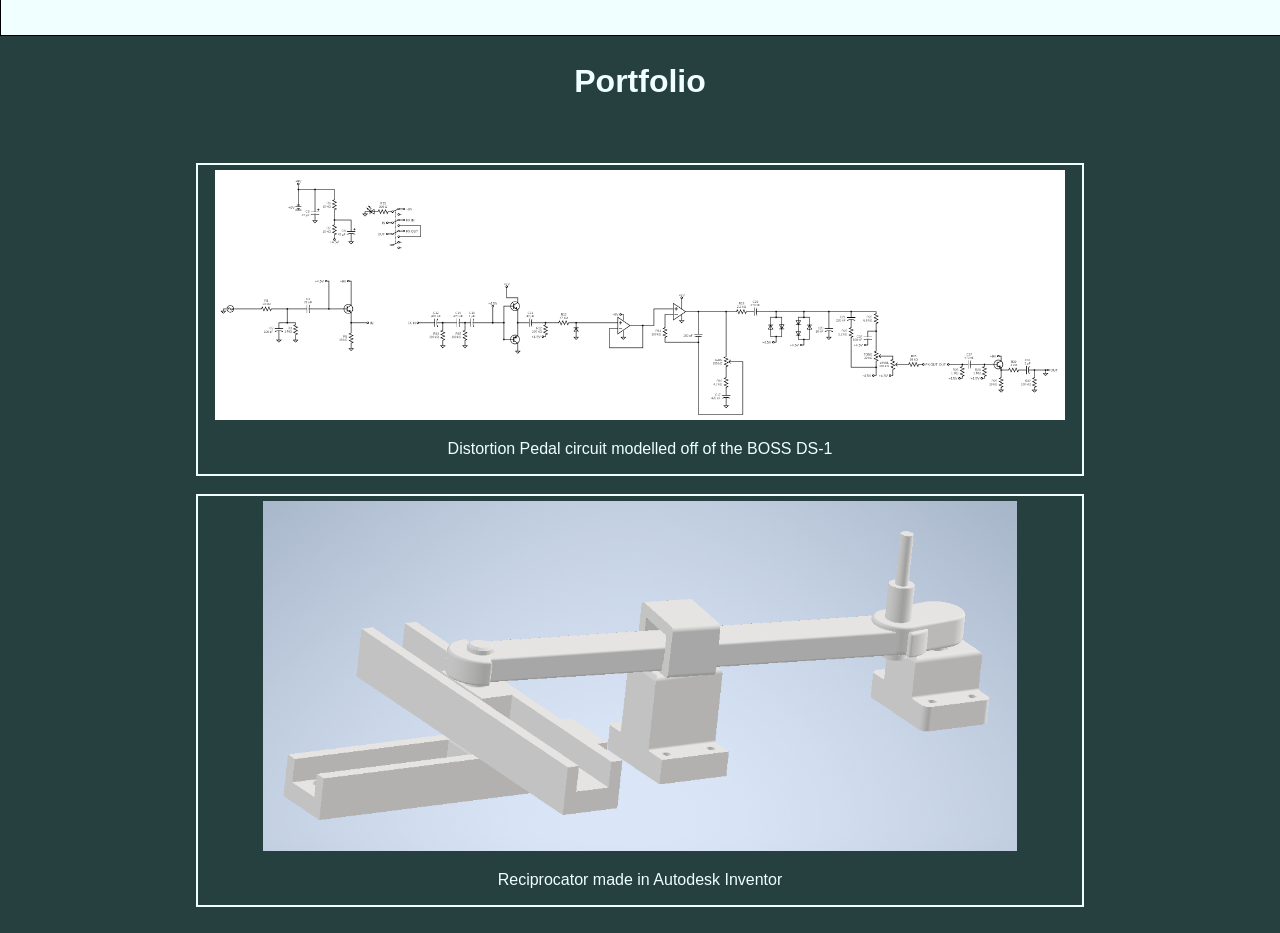
<file: index.html>
<!DOCTYPE html>
<link rel="stylesheet" href="main.css">

<head>
        <title> pain and suffering </title>
    </head>
<body>
    <div class="nav">
        Philip MacLean's Portfolio
    </div>

    <center><h1>Portfolio</h1></center>
    

    <div class="project">
        <a href="personalproject.html" color="azure">
        <img src="circuit(3).png" height="250px" >
    </a>
        <p>Distortion Pedal circuit modelled off of the BOSS DS-1</p>
    </div>
    <br>
    <div class="project">
        <img src="Reciprocator.png" height="350px">
        <p>Reciprocator made in Autodesk Inventor</p>
    </div>
    <br>


    </body>
</file>
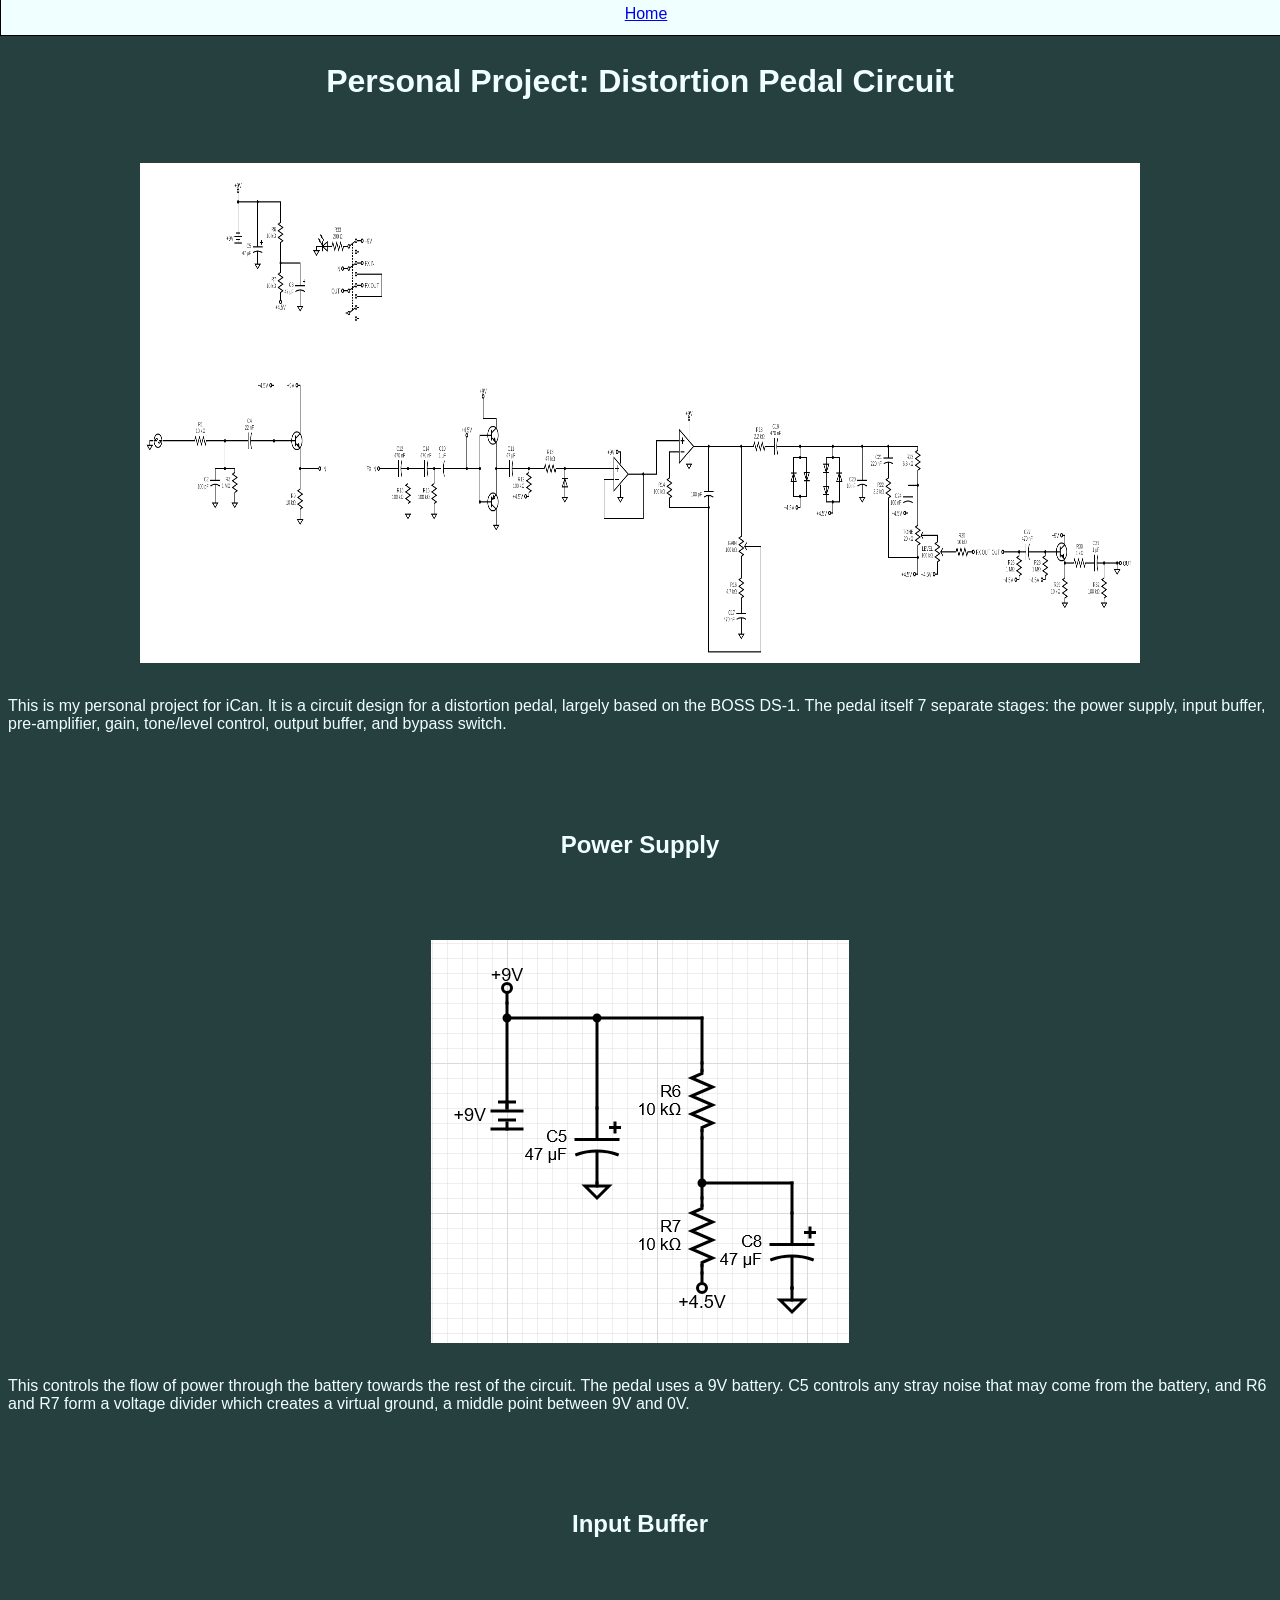
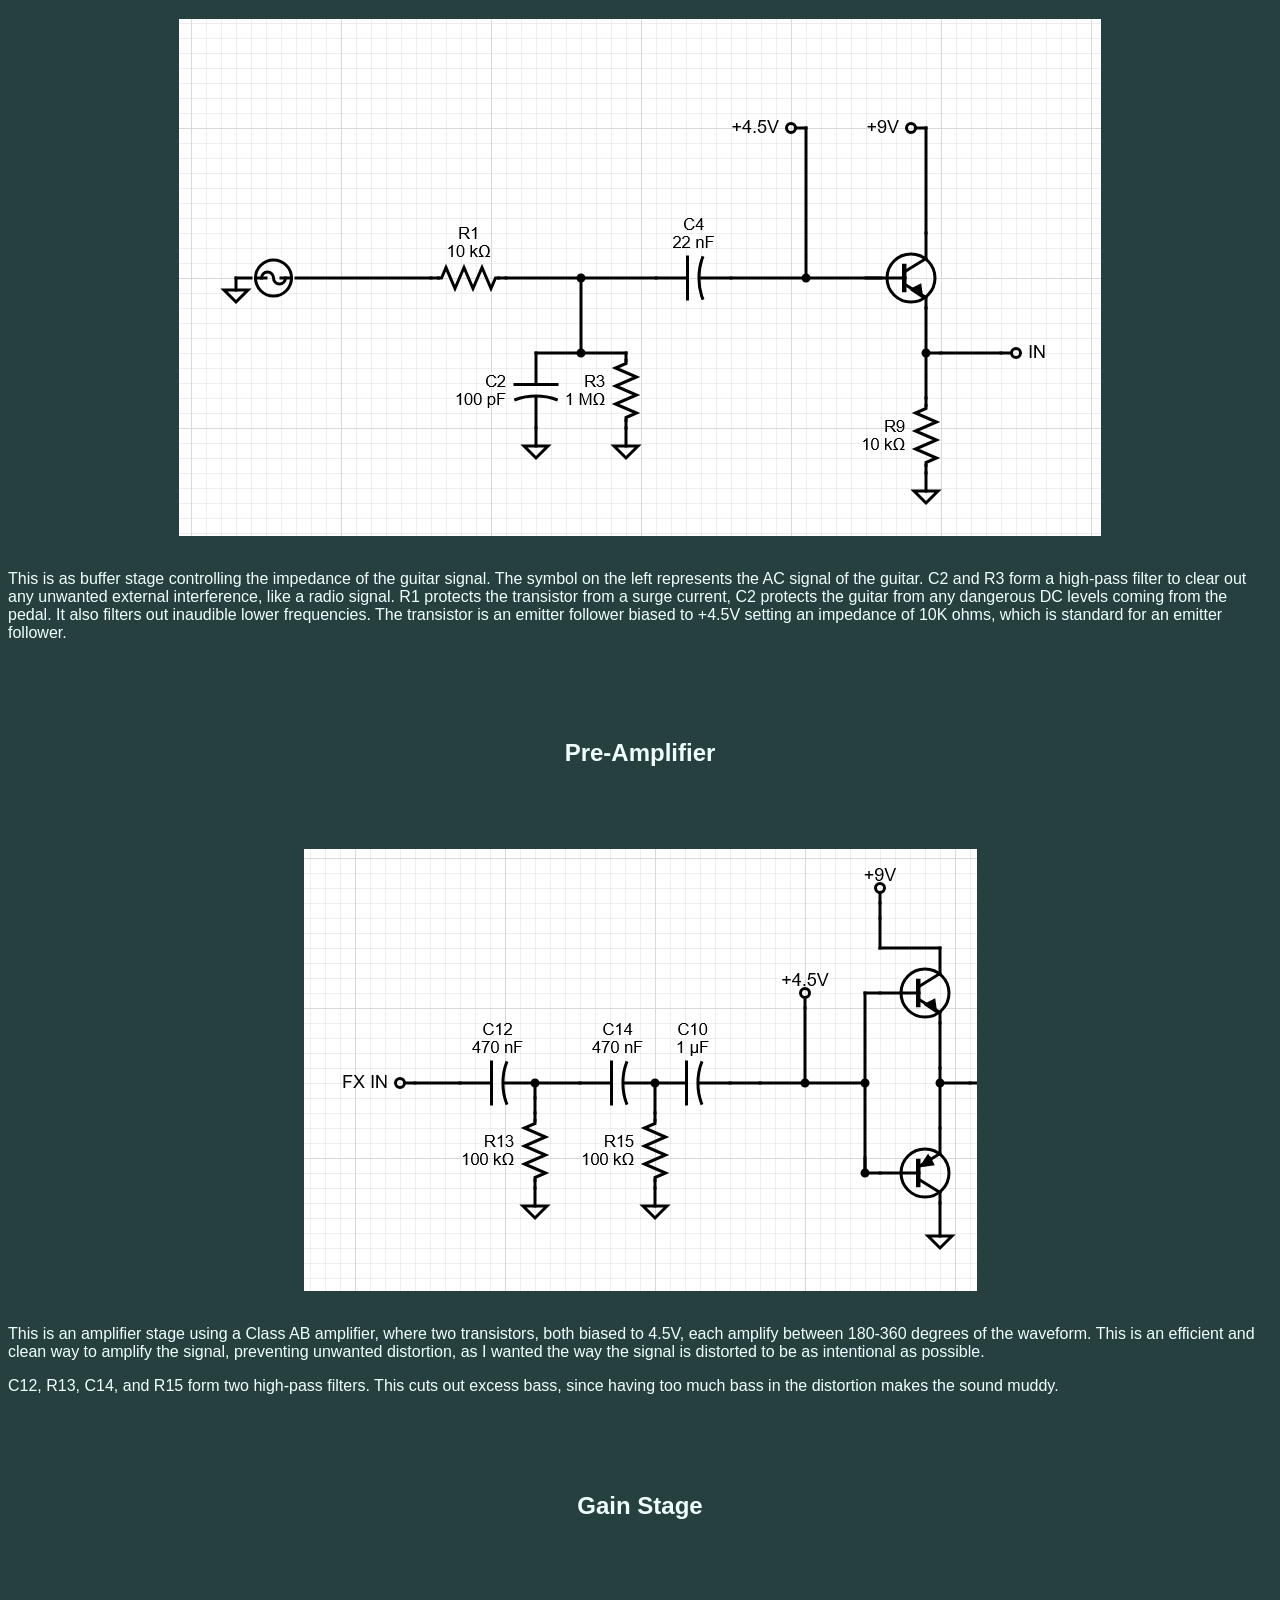
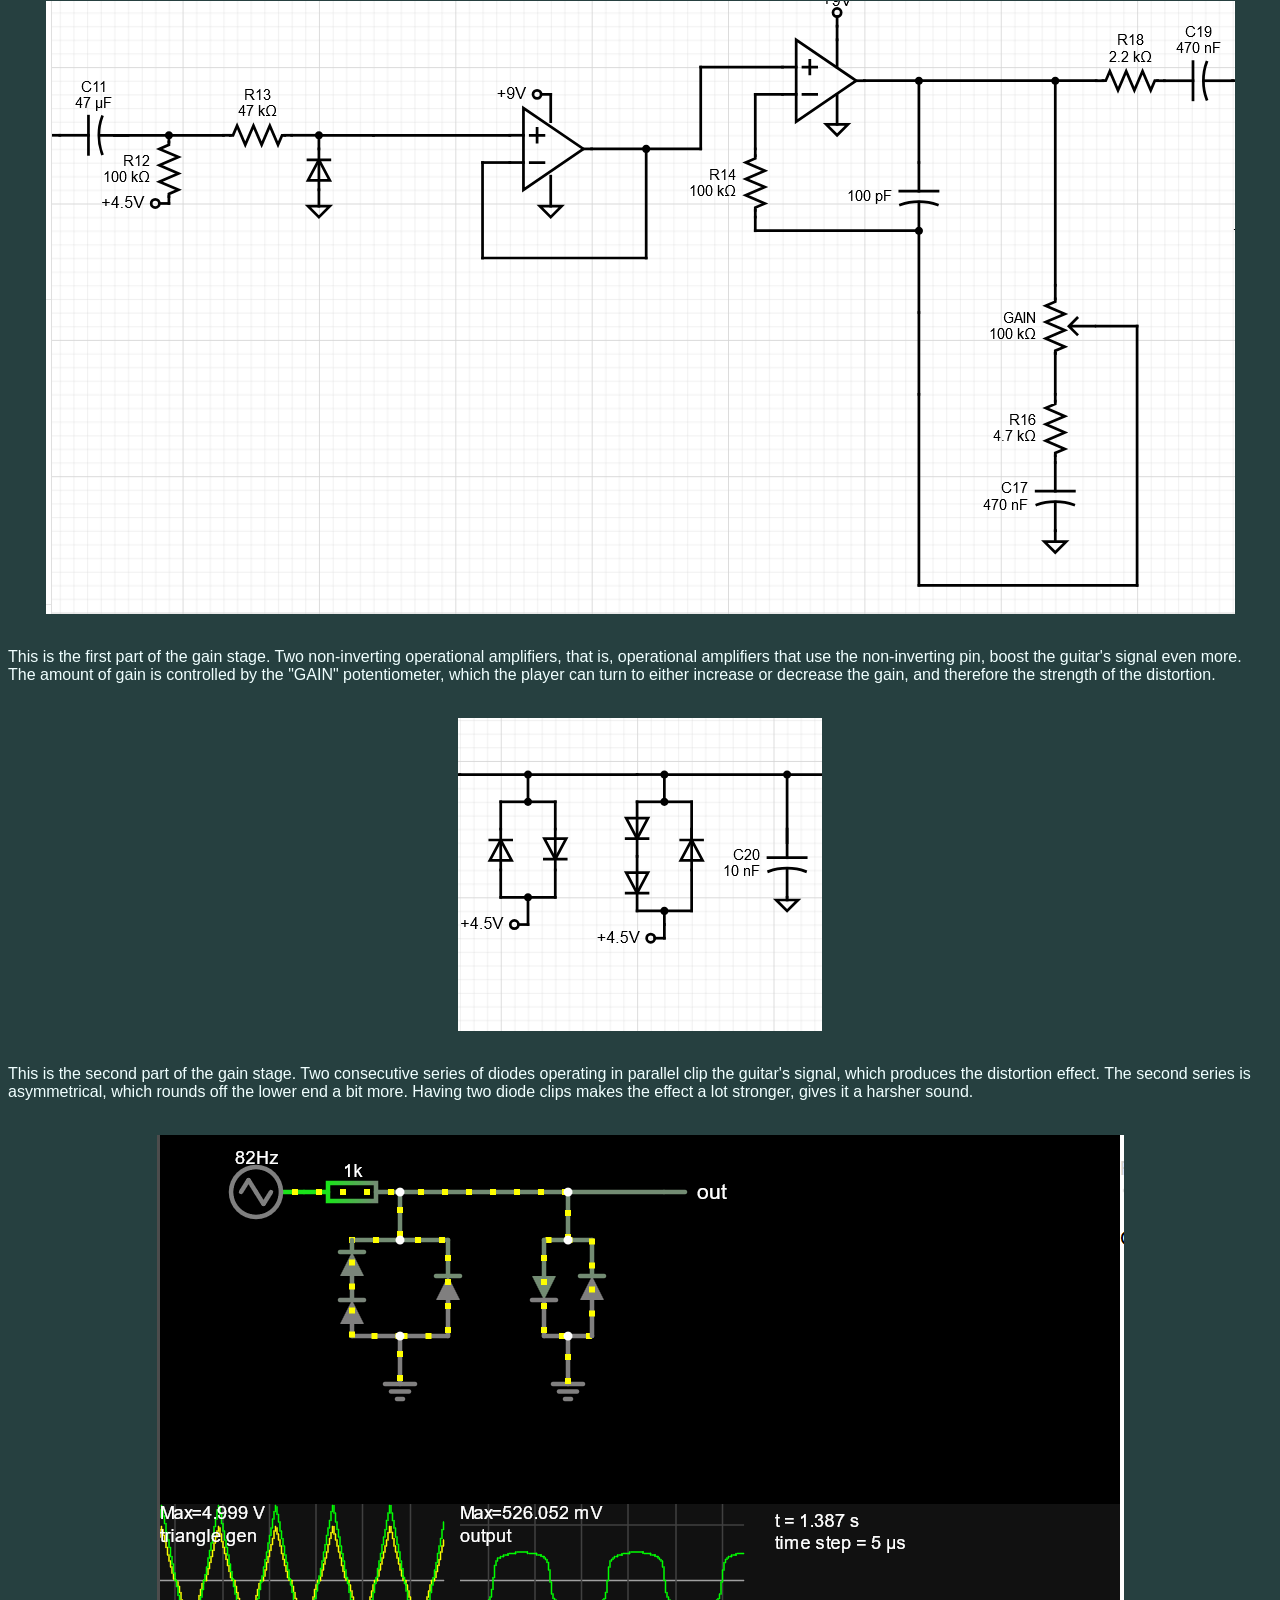
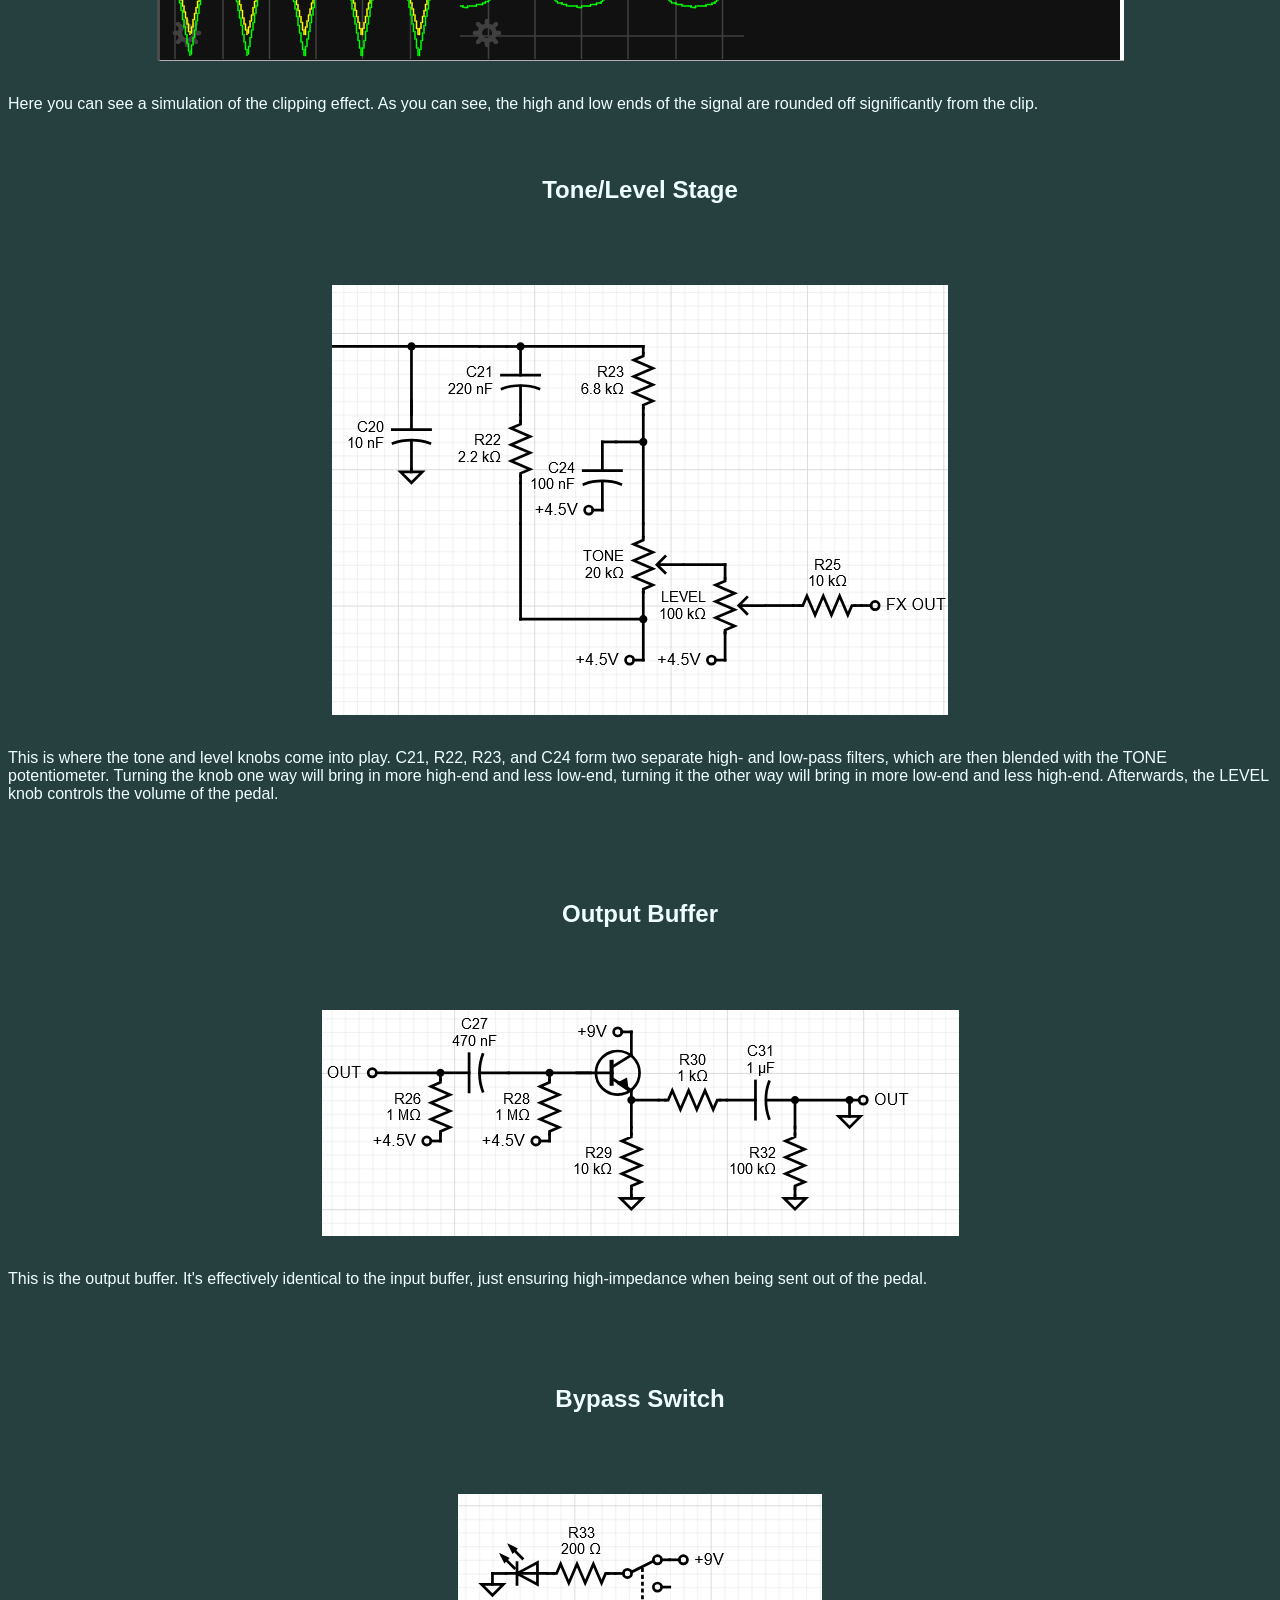
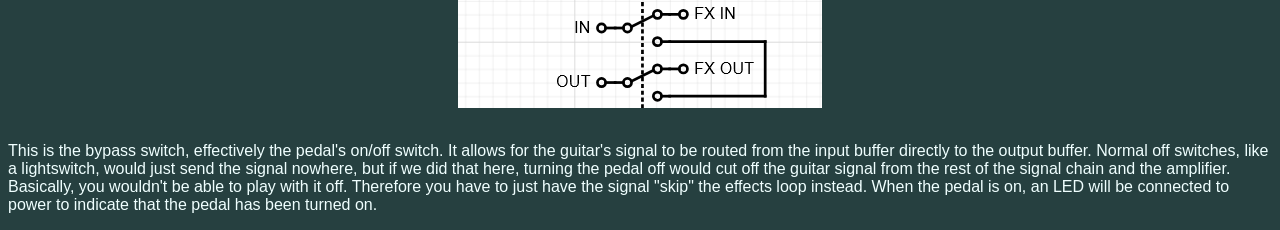
<file: personalproject.html>
<!DOCTYPE html lang="en">
<link rel="stylesheet" href="main.css">

<head>
    <title>personal project</title>
</head>
<body>
<div class="nav">
    <a href="index.html">Home</a>
</div>

<body>
<center><h1>Personal Project: Distortion Pedal Circuit</h1></center>

<center><img src="circuit(3).png" height="500px" width="1000px"></center>
<br>
<p>This is my personal project for iCan. It is a circuit design for a distortion pedal, largely based on the BOSS DS-1. The pedal itself 7 separate stages: the power supply, input buffer, pre-amplifier, gain, tone/level control, output buffer, and bypass switch.</p>
<br>

<center><h2>Power Supply</h2></center>
<br>
<center><img src="power.png"></center>
<br>
<p>This controls the flow of power through the battery towards the rest of the circuit. The pedal uses a 9V battery. C5 controls any stray noise that may come from the battery, and R6 and R7 form a voltage divider which creates a virtual ground, a middle point between 9V and 0V.</p>
<br>
<center><h2>Input Buffer</h2></center>
<br></b>
<center><img src="input buffer.png"></center>
<br>
<p>This is as buffer stage controlling the impedance of the guitar signal. The symbol on the left represents the AC signal of the guitar. C2 and R3 form a high-pass filter to clear out any unwanted external interference, like a radio signal. R1 protects the transistor from a surge current, C2 protects the guitar from any dangerous DC levels coming from the pedal. It also filters out inaudible lower frequencies. The transistor is an emitter follower biased to +4.5V setting an impedance of 10K ohms, which is standard for an emitter follower. </p>
<br>

<center><h2>Pre-Amplifier</h2></center>
<br>
<center><img src="preamp.png"></center>
<br>
<p>This is an amplifier stage using a Class AB amplifier, where two transistors, both biased to 4.5V, each amplify between 180-360 degrees of the waveform. This is an efficient and clean way to amplify the signal, preventing unwanted distortion, as I wanted the way the signal is distorted to be as intentional as possible.</p>
<p>C12, R13, C14, and R15 form two high-pass filters. This cuts out excess bass, since having too much bass in the distortion makes the sound muddy.</p>
<br>

<center><h2>Gain Stage</h2></center>
<br>
<center><img src="op-amp gain.png"></center>
<br>
<p>This is the first part of the gain stage. Two non-inverting operational amplifiers, that is, operational amplifiers that use the non-inverting pin, boost the guitar's signal even more. The amount of gain is controlled by the "GAIN" potentiometer, which the player can turn to either increase or decrease the gain, and therefore the strength of the distortion.</p>
<br>
<center><img src="diode clip.png"></center>
<br>
<p>This is the second part of the gain stage. Two consecutive series of diodes operating in parallel clip the guitar's signal, which produces the distortion effect. The second series is asymmetrical, which rounds off the lower end a bit more. Having two diode clips makes the effect a lot stronger, gives it a harsher sound.</p>
<br>
<center><img src="clipping.png"></center>
<br>
<p>Here you can see a simulation of the clipping effect. As you can see, the high and low ends of the signal are rounded off significantly from the clip.</p>

<center><h2>Tone/Level Stage</h2></center>
<br>
<center><img src="tone.png"></center>
<br>
<p>This is where the tone and level knobs come into play. C21, R22, R23, and C24 form two separate high- and low-pass filters, which are then blended with the TONE potentiometer. Turning the knob one way will bring in more high-end and less low-end, turning it the other way will bring in more low-end and less high-end. Afterwards, the LEVEL knob controls the volume of the pedal.</p>
<br>

<center><h2>Output Buffer</h2></center>
<br>
<center><img src="output buffer.png"></center>
<br>
<p>This is the output buffer. It's effectively identical to the input buffer, just ensuring high-impedance when being sent out of the pedal.</p>
<br>

<center><h2>Bypass Switch</h2></center>
<br>
<center><img src="switch.png"></center>
<br>
<p>This is the bypass switch, effectively the pedal's on/off switch. It allows for the guitar's signal to be routed from the input buffer directly to the output buffer. Normal off switches, like a lightswitch, would just send the signal nowhere, but if we did that here, turning the pedal off would cut off the guitar signal from the rest of the signal chain and the amplifier. Basically, you wouldn't be able to play with it off. Therefore you have to just have the signal "skip" the effects loop instead. When the pedal is on, an LED will be connected to power to indicate that the pedal has been turned on.</p>
</body>
</file>
<file: main.css>
body {
    color: azure;
    background-color:#264040;
    font-family: Arial, Helvetica, sans-serif;
}

.nav {
    position: fixed;
    background-color:azure;
    font-family: Arial, Helvetica, sans-serif;
    left: 0px;
    top: 0px;
    height: 25px;
    width:100%;
    text-align:center;
    align-items: center;
    padding:5px;
    align-self:center;
    border: 1px;
    border-top:0px;
    border-color:black;
    border-style: solid;

}

.project {
    height: auto;
    width: 70%;
    padding-top: 5px;
    margin:auto;
    align-content:center;
    text-align:center;
    border-color:black;
    border:2px;
    border-style: solid;

}



h1 {
    margin:5%;
    font-family: Arial, Helvetica, sans-serif;
    align-self:center;
}

h2 {
        margin:5%;
        font-family: Arial, Helvetica, sans-serif;
        align-self:center;
}
</file>
